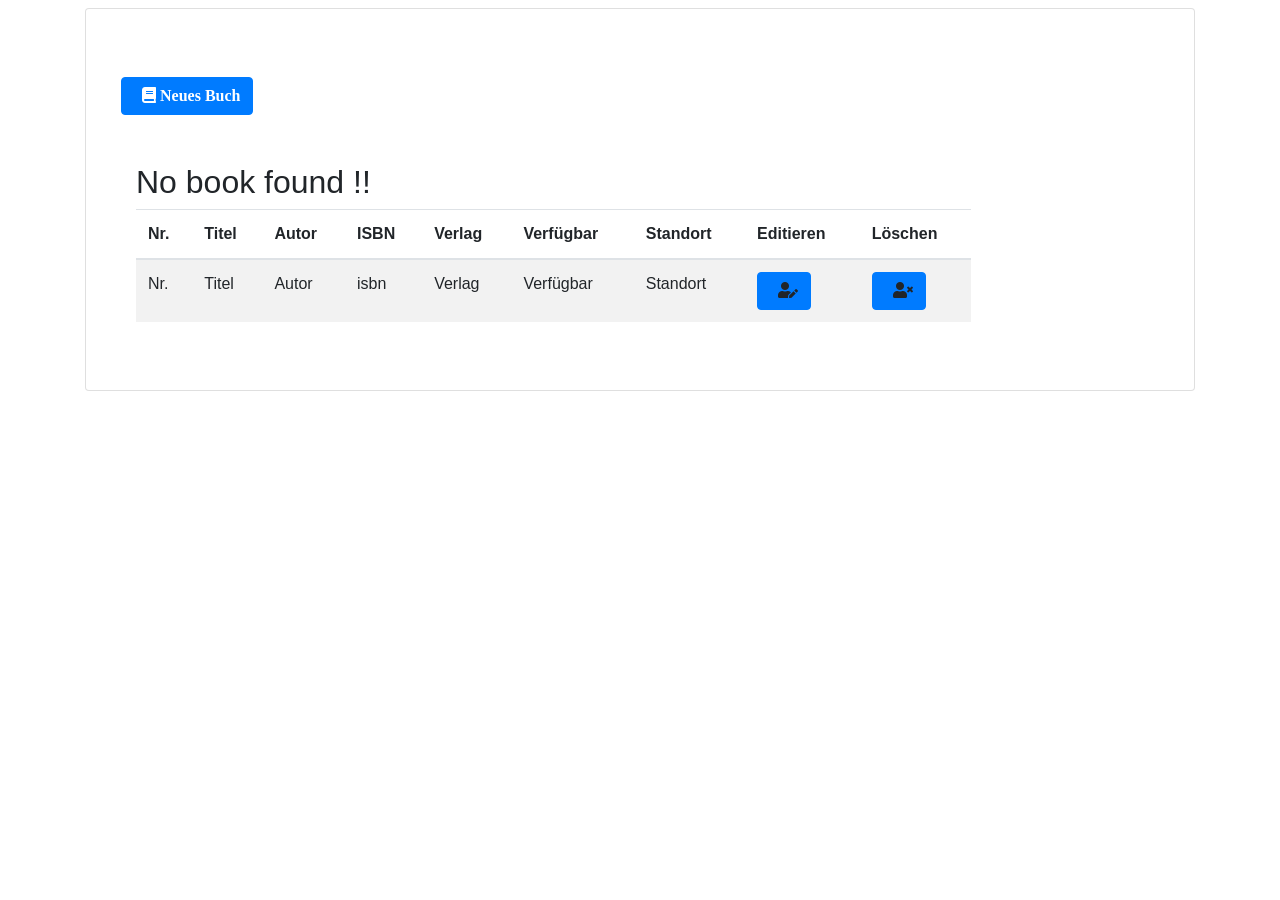
<file: src/main/resources/templates/index.html>
<!DOCTYPE html>
<html lang="de" xmlns:th="http://www.thymeleaf.org">
<head>
    <meta charset="utf-8">
    <meta http-equiv="x-ua-compatible" content="ie=edge">
    <title>Bücherliste</title>
    <meta name="viewport" content="width=device-width, initial-scale=1">
    <link rel="stylesheet" href="https://stackpath.bootstrapcdn.com/bootstrap/4.1.3/css/bootstrap.min.css">
    <link rel="stylesheet" href="https://use.fontawesome.com/releases/v5.4.1/css/all.css">
</head>

<body>
<div class="container my-2">
    <div class="card">
        <div class="card-body">
            <div th:switch="${books}" class="container my-5">
                <p class="my-5">
                    <a href="/edit" class="btn btn-primary">
                        <i class="fas fa-book ml-2"> Neues Buch </i></a>
                </p>
                <div class="col-md-10">
                    <h2 th:case="null">No book found !!</h2>
                    <div th:case="*">
                        <table class="table table-striped table-responsive-md">
                            <thead>
                            <tr>
                                <th>Nr.</th>
                                <th>Titel</th>
                                <th>Autor</th>
                                <th>ISBN</th>
                                <th>Verlag</th>
                                <th>Verfügbar</th>
                                <th>Standort</th>
                                <th>Editieren</th>
                                <th>Löschen</th>
                            </tr>
                            </thead>
                            <tbody>
                            <tr th:each="book : ${books}">
                                <td th:text="${book.id}">Nr.</td>
                                <td th:text="${book.title}">Titel</td>
                                <td th:text="${book.author}">Autor</td>
                                <td th:text="${book.isbn}">isbn</td>
                                <td th:text="${book.publisher}">Verlag</td>
                                <td th:text="${book.available}">Verfügbar</td>
                                <td th:text="${book.location}">Standort</td>
                                <td>
                                    <a th:href="@{/edit/{id}(id=${book.id})}" class="btn btn-primary">
                                        <i class="fas fa-user-edit ml-2"></i>
                                    </a>
                                </td>
                                <td>
                                    <a th:href="@{/delete/{id}(id=${book.id})}" class="btn btn-primary">
                                        <i class="fas fa-user-times ml-2"></i>
                                    </a>
                                </td>
                            </tr>
                            </tbody>
                        </table>
                    </div>
                </div>
            </div>
        </div>
    </div>
</div>
</body>

</html>
</file>
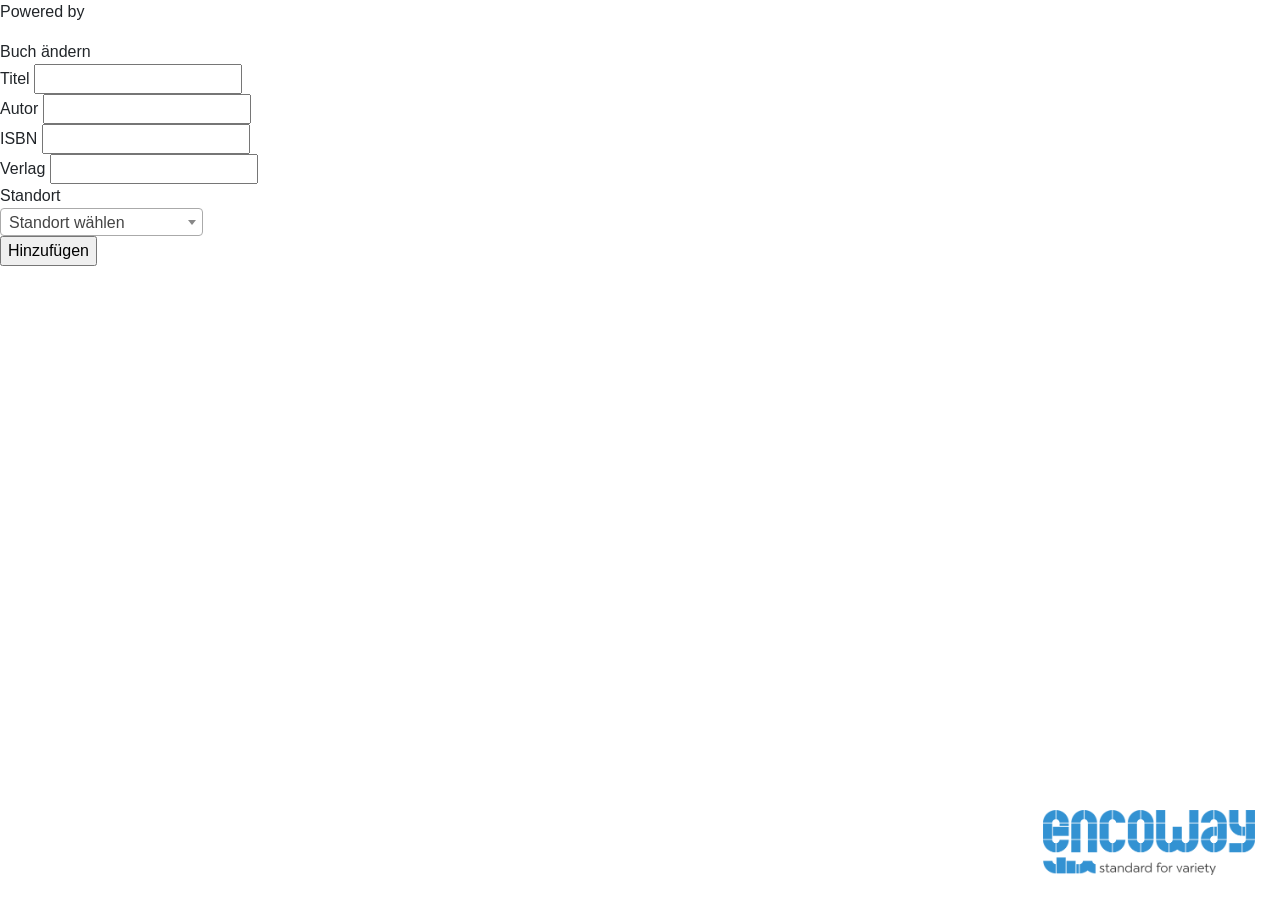
<file: src/main/resources/static/modifyBook.html>
<!DOCTYPE html>
<html lang="de">
<head>
    <p id="poweredBy">Powered by</p>
    <img src="logo.png" id="encoway">
    <title>Buch ändern</title>
    <meta charset="UTF-8">
    <meta name="viewport" content="width=device-width, initial-scale=1">
    <link rel="icon" type="image/png" href="icons/favicon.ico"/>
    <link rel="stylesheet" type="text/css" href="specialz/bootstrap/css/bootstrap.min.css">
    <link rel="stylesheet" type="text/css" href="fonts/font-awesome-4.7.0/css/font-awesome.min.css">
    <link rel="stylesheet" type="text/css" href="specialz/animate/animate.css">
    <link rel="stylesheet" type="text/css" href="specialz/css-hamburgers/hamburgers.min.css">
    <link rel="stylesheet" type="text/css" href="specialz/animsition/css/animsition.min.css">
    <link rel="stylesheet" type="text/css" href="specialz/select2/select2.min.css">
    <link rel="stylesheet" type="text/css" href="specialz/daterangepicker/daterangepicker.css">
    <link rel="stylesheet" type="text/css" href="css/main.css">

</head>
<body>

<form method="POST" enctype="multipart/form-data" action="/books">
    <div class="container-contact100">
        <div class="wrap-contact100">
            <form class="contact100-form validate-form">
                <span class="contact100-form-title">Buch ändern</span>
                <div class="wrap-input100 validate-input">
                    <span class="label-input100">Titel</span>
                    <input class="input100" type="text" name="title">
                    <span class="focus-input100"></span>
                </div>

                <div class="wrap-input100 validate-input">
                    <span class="label-input100">Autor</span>
                    <input class="input100" type="text" name="author">
                    <span class="focus-input100"></span>
                </div>

                <div class="wrap-input100 input100-select">
                    <span class="label-input100">ISBN</span>
                    <input class="input100" type="text" name="isbn">
                    <span class="focus-input100"></span>
                    <span class="focus-input100"></span>
                </div>

                <div class="wrap-input100 input100-select">
                    <span class="label-input100">Verlag</span>
                    <input class="input100" type="text" name="publisher">
                    <span class="focus-input100"></span>
                    <span class="focus-input100"></span>
                </div>

                <div class="wrap-input100 input100-select">
                    <span class="label-input100">Standort</span>
                    <div>
                        <select class="selection-2" name="location">
                            <option>Standort wählen</option>
                            <option>Buschhöhe</option>
                            <option>Linzer Staße</option>
                            <option>Mary Sommerville Straße</option>
                        </select>
                    </div>
                    <span class="focus-input100"></span>
                </div>

                <div class="container-contact100-form-btn">
                    <div class="wrap-contact100-form-btn">
                        <div class="contact100-form-bgbtn"></div>
                        <button class="contact100-form-btn" name="add" type="submit">
                            <span>Hinzufügen</span>
                        </button>
                    </div>
                </div>
            </form>
        </div>
    </div>
    <div id="dropDownSelect1"></div>

    <script src="specialz/jquery/jquery-3.2.1.min.js"></script>
    <script src="specialz/animsition/js/animsition.min.js"></script>
    <script src="specialz/bootstrap/js/popper.js"></script>
    <script src="specialz/bootstrap/js/bootstrap.min.js"></script>
    <script src="specialz/select2/select2.min.js"></script>
    <script>
        $(".selection-2").select2({
            dropdownParent: $('#dropDownSelect1')
        });
    </script>
    <script src="specialz/daterangepicker/moment.min.js"></script>
    <script src="specialz/daterangepicker/daterangepicker.js"></script>
    <script src="specialz/countdowntime/countdowntime.js"></script>
</form>

</body>
</html>
</file>
<file: src/main/resources/static/specialz/daterangepicker/daterangepicker.css>
.daterangepicker {
  position: absolute;
  color: inherit;
  background-color: #fff;
  border-radius: 4px;
  width: 278px;
  padding: 4px;
  margin-top: 1px;
  top: 100px;
  left: 20px;
  /* Calendars */ }
  .daterangepicker:before, .daterangepicker:after {
    position: absolute;
    display: inline-block;
    border-bottom-color: rgba(0, 0, 0, 0.2);
    content: ''; }
  .daterangepicker:before {
    top: -7px;
    border-right: 7px solid transparent;
    border-left: 7px solid transparent;
    border-bottom: 7px solid #ccc; }
  .daterangepicker:after {
    top: -6px;
    border-right: 6px solid transparent;
    border-bottom: 6px solid #fff;
    border-left: 6px solid transparent; }
  .daterangepicker.opensleft:before {
    right: 9px; }
  .daterangepicker.opensleft:after {
    right: 10px; }
  .daterangepicker.openscenter:before {
    left: 0;
    right: 0;
    width: 0;
    margin-left: auto;
    margin-right: auto; }
  .daterangepicker.openscenter:after {
    left: 0;
    right: 0;
    width: 0;
    margin-left: auto;
    margin-right: auto; }
  .daterangepicker.opensright:before {
    left: 9px; }
  .daterangepicker.opensright:after {
    left: 10px; }
  .daterangepicker.dropup {
    margin-top: -5px; }
    .daterangepicker.dropup:before {
      top: initial;
      bottom: -7px;
      border-bottom: initial;
      border-top: 7px solid #ccc; }
    .daterangepicker.dropup:after {
      top: initial;
      bottom: -6px;
      border-bottom: initial;
      border-top: 6px solid #fff; }
  .daterangepicker.dropdown-menu {
    max-width: none;
    z-index: 3001; }
  .daterangepicker.single .ranges, .daterangepicker.single .calendar {
    float: none; }
  .daterangepicker.show-calendar .calendar {
    display: block; }
  .daterangepicker .calendar {
    display: none;
    max-width: 270px;
    margin: 4px; }
    .daterangepicker .calendar.single .calendar-table {
      border: none; }
    .daterangepicker .calendar th, .daterangepicker .calendar td {
      white-space: nowrap;
      text-align: center;
      min-width: 32px; }
  .daterangepicker .calendar-table {
    border: 1px solid #fff;
    padding: 4px;
    border-radius: 4px;
    background-color: #fff; }
  .daterangepicker table {
    width: 100%;
    margin: 0; }
  .daterangepicker td, .daterangepicker th {
    text-align: center;
    width: 20px;
    height: 20px;
    border-radius: 4px;
    border: 1px solid transparent;
    white-space: nowrap;
    cursor: pointer; }
    .daterangepicker td.available:hover, .daterangepicker th.available:hover {
      background-color: #eee;
      border-color: transparent;
      color: inherit; }
    .daterangepicker td.week, .daterangepicker th.week {
      font-size: 80%;
      color: #ccc; }
  .daterangepicker td.off, .daterangepicker td.off.in-range, .daterangepicker td.off.start-date, .daterangepicker td.off.end-date {
    background-color: #fff;
    border-color: transparent;
    color: #999; }
  .daterangepicker td.in-range {
    background-color: #ebf4f8;
    border-color: transparent;
    color: #000;
    border-radius: 0; }
  .daterangepicker td.start-date {
    border-radius: 4px 0 0 4px; }
  .daterangepicker td.end-date {
    border-radius: 0 4px 4px 0; }
  .daterangepicker td.start-date.end-date {
    border-radius: 4px; }
  .daterangepicker td.active, .daterangepicker td.active:hover {
    background-color: #357ebd;
    border-color: transparent;
    color: #fff; }
  .daterangepicker th.month {
    width: auto; }
  .daterangepicker td.disabled, .daterangepicker option.disabled {
    color: #999;
    cursor: not-allowed;
    text-decoration: line-through; }
  .daterangepicker select.monthselect, .daterangepicker select.yearselect {
    font-size: 12px;
    padding: 1px;
    height: auto;
    margin: 0;
    cursor: default; }
  .daterangepicker select.monthselect {
    margin-right: 2%;
    width: 56%; }
  .daterangepicker select.yearselect {
    width: 40%; }
  .daterangepicker select.hourselect, .daterangepicker select.minuteselect, .daterangepicker select.secondselect, .daterangepicker select.ampmselect {
    width: 50px;
    margin-bottom: 0; }
  .daterangepicker .input-mini {
    border: 1px solid #ccc;
    border-radius: 4px;
    color: #555;
    height: 30px;
    line-height: 30px;
    display: block;
    vertical-align: middle;
    margin: 0 0 5px 0;
    padding: 0 6px 0 28px;
    width: 100%; }
    .daterangepicker .input-mini.active {
      border: 1px solid #08c;
      border-radius: 4px; }
  .daterangepicker .daterangepicker_input {
    position: relative; }
    .daterangepicker .daterangepicker_input i {
      position: absolute;
      left: 8px;
      top: 8px; }
  .daterangepicker.rtl .input-mini {
    padding-right: 28px;
    padding-left: 6px; }
  .daterangepicker.rtl .daterangepicker_input i {
    left: auto;
    right: 8px; }
  .daterangepicker .calendar-time {
    text-align: center;
    margin: 5px auto;
    line-height: 30px;
    position: relative;
    padding-left: 28px; }
    .daterangepicker .calendar-time select.disabled {
      color: #ccc;
      cursor: not-allowed; }

.ranges {
  font-size: 11px;
  float: none;
  margin: 4px;
  text-align: left; }
  .ranges ul {
    list-style: none;
    margin: 0 auto;
    padding: 0;
    width: 100%; }
  .ranges li {
    font-size: 13px;
    background-color: #f5f5f5;
    border: 1px solid #f5f5f5;
    border-radius: 4px;
    color: #08c;
    padding: 3px 12px;
    margin-bottom: 8px;
    cursor: pointer; }
    .ranges li:hover {
      background-color: #08c;
      border: 1px solid #08c;
      color: #fff; }
    .ranges li.active {
      background-color: #08c;
      border: 1px solid #08c;
      color: #fff; }

/*  Larger Screen Styling */
@media (min-width: 564px) {
  .daterangepicker {
    width: auto; }
    .daterangepicker .ranges ul {
      width: 160px; }
    .daterangepicker.single .ranges ul {
      width: 100%; }
    .daterangepicker.single .calendar.left {
      clear: none; }
    .daterangepicker.single.ltr .ranges, .daterangepicker.single.ltr .calendar {
      float: left; }
    .daterangepicker.single.rtl .ranges, .daterangepicker.single.rtl .calendar {
      float: right; }
    .daterangepicker.ltr {
      direction: ltr;
      text-align: left; }
      .daterangepicker.ltr .calendar.left {
        clear: left;
        margin-right: 0; }
        .daterangepicker.ltr .calendar.left .calendar-table {
          border-right: none;
          border-top-right-radius: 0;
          border-bottom-right-radius: 0; }
      .daterangepicker.ltr .calendar.right {
        margin-left: 0; }
        .daterangepicker.ltr .calendar.right .calendar-table {
          border-left: none;
          border-top-left-radius: 0;
          border-bottom-left-radius: 0; }
      .daterangepicker.ltr .left .daterangepicker_input {
        padding-right: 12px; }
      .daterangepicker.ltr .calendar.left .calendar-table {
        padding-right: 12px; }
      .daterangepicker.ltr .ranges, .daterangepicker.ltr .calendar {
        float: left; }
    .daterangepicker.rtl {
      direction: rtl;
      text-align: right; }
      .daterangepicker.rtl .calendar.left {
        clear: right;
        margin-left: 0; }
        .daterangepicker.rtl .calendar.left .calendar-table {
          border-left: none;
          border-top-left-radius: 0;
          border-bottom-left-radius: 0; }
      .daterangepicker.rtl .calendar.right {
        margin-right: 0; }
        .daterangepicker.rtl .calendar.right .calendar-table {
          border-right: none;
          border-top-right-radius: 0;
          border-bottom-right-radius: 0; }
      .daterangepicker.rtl .left .daterangepicker_input {
        padding-left: 12px; }
      .daterangepicker.rtl .calendar.left .calendar-table {
        padding-left: 12px; }
      .daterangepicker.rtl .ranges, .daterangepicker.rtl .calendar {
        text-align: right;
        float: right; } }
@media (min-width: 730px) {
  .daterangepicker .ranges {
    width: auto; }
  .daterangepicker.ltr .ranges {
    float: left; }
  .daterangepicker.rtl .ranges {
    float: right; }
  .daterangepicker .calendar.left {
    clear: none !important; } }
</file>
<file: src/main/resources/static/css/main.css>
/*//////////////////////////////////////////////////////////////////
[ FONT ]*/

@font-face {
    font-family: Poppins-Regular;
    src: url('../fonts/poppins/Poppins-Regular.ttf');
}

@font-face {
    font-family: Poppins-Medium;
    src: url('../fonts/poppins/Poppins-Medium.ttf');
}

@font-face {
    font-family: Poppins-Bold;
    src: url('../fonts/poppins/Poppins-Bold.ttf');
}

@font-face {
    font-family: Poppins-SemiBold;
    src: url('../fonts/poppins/Poppins-SemiBold.ttf');
}


#encoway {
    opacity: 0.8;
    bottom: 25px;
    right: 25px;
    lenght: 188px;
    height: 65px;
    position: absolute;
}

.container {
    max-width: 1000px;
}
</file>
<file: src/main/resources/static/specialz/css-hamburgers/hamburgers.min.css>
/*!
 * Hamburgers
 * @description Tasty CSS-animated hamburgers
 * @author Jonathan Suh @jonsuh
 * @site https://jonsuh.com/hamburgers
 * @link https://github.com/jonsuh/hamburgers
 */.hamburger{font:inherit;display:inline-block;overflow:visible;margin:0;padding:15px;cursor:pointer;transition-timing-function:linear;transition-duration:.15s;transition-property:opacity,filter;text-transform:none;color:inherit;border:0;background-color:transparent}.hamburger:hover{opacity:.7}.hamburger-box{position:relative;display:inline-block;width:40px;height:24px}.hamburger-inner{top:50%;display:block;margin-top:-2px}.hamburger-inner,.hamburger-inner:after,.hamburger-inner:before{position:absolute;width:40px;height:4px;transition-timing-function:ease;transition-duration:.15s;transition-property:transform;border-radius:4px;background-color:#000}.hamburger-inner:after,.hamburger-inner:before{display:block;content:''}.hamburger-inner:before{top:-10px}.hamburger-inner:after{bottom:-10px}.hamburger--3dx .hamburger-box{perspective:80px}.hamburger--3dx .hamburger-inner{transition:transform .2s cubic-bezier(.645,.045,.355,1),background-color 0s cubic-bezier(.645,.045,.355,1) .1s}.hamburger--3dx .hamburger-inner:after,.hamburger--3dx .hamburger-inner:before{transition:transform 0s cubic-bezier(.645,.045,.355,1) .1s}.hamburger--3dx.is-active .hamburger-inner{transform:rotateY(180deg);background-color:transparent}.hamburger--3dx.is-active .hamburger-inner:before{transform:translate3d(0,10px,0) rotate(45deg)}.hamburger--3dx.is-active .hamburger-inner:after{transform:translate3d(0,-10px,0) rotate(-45deg)}.hamburger--3dx-r .hamburger-box{perspective:80px}.hamburger--3dx-r .hamburger-inner{transition:transform .2s cubic-bezier(.645,.045,.355,1),background-color 0s cubic-bezier(.645,.045,.355,1) .1s}.hamburger--3dx-r .hamburger-inner:after,.hamburger--3dx-r .hamburger-inner:before{transition:transform 0s cubic-bezier(.645,.045,.355,1) .1s}.hamburger--3dx-r.is-active .hamburger-inner{transform:rotateY(-180deg);background-color:transparent}.hamburger--3dx-r.is-active .hamburger-inner:before{transform:translate3d(0,10px,0) rotate(45deg)}.hamburger--3dx-r.is-active .hamburger-inner:after{transform:translate3d(0,-10px,0) rotate(-45deg)}.hamburger--3dy .hamburger-box{perspective:80px}.hamburger--3dy .hamburger-inner{transition:transform .2s cubic-bezier(.645,.045,.355,1),background-color 0s cubic-bezier(.645,.045,.355,1) .1s}.hamburger--3dy .hamburger-inner:after,.hamburger--3dy .hamburger-inner:before{transition:transform 0s cubic-bezier(.645,.045,.355,1) .1s}.hamburger--3dy.is-active .hamburger-inner{transform:rotateX(-180deg);background-color:transparent}.hamburger--3dy.is-active .hamburger-inner:before{transform:translate3d(0,10px,0) rotate(45deg)}.hamburger--3dy.is-active .hamburger-inner:after{transform:translate3d(0,-10px,0) rotate(-45deg)}.hamburger--3dy-r .hamburger-box{perspective:80px}.hamburger--3dy-r .hamburger-inner{transition:transform .2s cubic-bezier(.645,.045,.355,1),background-color 0s cubic-bezier(.645,.045,.355,1) .1s}.hamburger--3dy-r .hamburger-inner:after,.hamburger--3dy-r .hamburger-inner:before{transition:transform 0s cubic-bezier(.645,.045,.355,1) .1s}.hamburger--3dy-r.is-active .hamburger-inner{transform:rotateX(180deg);background-color:transparent}.hamburger--3dy-r.is-active .hamburger-inner:before{transform:translate3d(0,10px,0) rotate(45deg)}.hamburger--3dy-r.is-active .hamburger-inner:after{transform:translate3d(0,-10px,0) rotate(-45deg)}.hamburger--arrow.is-active .hamburger-inner:before{transform:translate3d(-8px,0,0) rotate(-45deg) scaleX(.7)}.hamburger--arrow.is-active .hamburger-inner:after{transform:translate3d(-8px,0,0) rotate(45deg) scaleX(.7)}.hamburger--arrow-r.is-active .hamburger-inner:before{transform:translate3d(8px,0,0) rotate(45deg) scaleX(.7)}.hamburger--arrow-r.is-active .hamburger-inner:after{transform:translate3d(8px,0,0) rotate(-45deg) scaleX(.7)}.hamburger--arrowalt .hamburger-inner:before{transition:top .1s ease .15s,transform .15s cubic-bezier(.165,.84,.44,1)}.hamburger--arrowalt .hamburger-inner:after{transition:bottom .1s ease .15s,transform .15s cubic-bezier(.165,.84,.44,1)}.hamburger--arrowalt.is-active .hamburger-inner:before{top:0;transition:top .1s ease,transform .15s cubic-bezier(.895,.03,.685,.22) .1s;transform:translate3d(-8px,-10px,0) rotate(-45deg) scaleX(.7)}.hamburger--arrowalt.is-active .hamburger-inner:after{bottom:0;transition:bottom .1s ease,transform .15s cubic-bezier(.895,.03,.685,.22) .1s;transform:translate3d(-8px,10px,0) rotate(45deg) scaleX(.7)}.hamburger--arrowalt-r .hamburger-inner:before{transition:top .1s ease .15s,transform .15s cubic-bezier(.165,.84,.44,1)}.hamburger--arrowalt-r .hamburger-inner:after{transition:bottom .1s ease .15s,transform .15s cubic-bezier(.165,.84,.44,1)}.hamburger--arrowalt-r.is-active .hamburger-inner:before{top:0;transition:top .1s ease,transform .15s cubic-bezier(.895,.03,.685,.22) .1s;transform:translate3d(8px,-10px,0) rotate(45deg) scaleX(.7)}.hamburger--arrowalt-r.is-active .hamburger-inner:after{bottom:0;transition:bottom .1s ease,transform .15s cubic-bezier(.895,.03,.685,.22) .1s;transform:translate3d(8px,10px,0) rotate(-45deg) scaleX(.7)}.hamburger--boring .hamburger-inner,.hamburger--boring .hamburger-inner:after,.hamburger--boring .hamburger-inner:before{transition-property:none}.hamburger--boring.is-active .hamburger-inner{transform:rotate(45deg)}.hamburger--boring.is-active .hamburger-inner:before{top:0;opacity:0}.hamburger--boring.is-active .hamburger-inner:after{bottom:0;transform:rotate(-90deg)}.hamburger--collapse .hamburger-inner{top:auto;bottom:0;transition-delay:.15s;transition-timing-function:cubic-bezier(.55,.055,.675,.19);transition-duration:.15s}.hamburger--collapse .hamburger-inner:after{top:-20px;transition:top .3s cubic-bezier(.33333,.66667,.66667,1) .3s,opacity .1s linear}.hamburger--collapse .hamburger-inner:before{transition:top .12s cubic-bezier(.33333,.66667,.66667,1) .3s,transform .15s cubic-bezier(.55,.055,.675,.19)}.hamburger--collapse.is-active .hamburger-inner{transition-delay:.32s;transition-timing-function:cubic-bezier(.215,.61,.355,1);transform:translate3d(0,-10px,0) rotate(-45deg)}.hamburger--collapse.is-active .hamburger-inner:after{top:0;transition:top .3s cubic-bezier(.33333,0,.66667,.33333),opacity .1s linear .27s;opacity:0}.hamburger--collapse.is-active .hamburger-inner:before{top:0;transition:top .12s cubic-bezier(.33333,0,.66667,.33333) .18s,transform .15s cubic-bezier(.215,.61,.355,1) .42s;transform:rotate(-90deg)}.hamburger--collapse-r .hamburger-inner{top:auto;bottom:0;transition-delay:.15s;transition-timing-function:cubic-bezier(.55,.055,.675,.19);transition-duration:.15s}.hamburger--collapse-r .hamburger-inner:after{top:-20px;transition:top .3s cubic-bezier(.33333,.66667,.66667,1) .3s,opacity .1s linear}.hamburger--collapse-r .hamburger-inner:before{transition:top .12s cubic-bezier(.33333,.66667,.66667,1) .3s,transform .15s cubic-bezier(.55,.055,.675,.19)}.hamburger--collapse-r.is-active .hamburger-inner{transition-delay:.32s;transition-timing-function:cubic-bezier(.215,.61,.355,1);transform:translate3d(0,-10px,0) rotate(45deg)}.hamburger--collapse-r.is-active .hamburger-inner:after{top:0;transition:top .3s cubic-bezier(.33333,0,.66667,.33333),opacity .1s linear .27s;opacity:0}.hamburger--collapse-r.is-active .hamburger-inner:before{top:0;transition:top .12s cubic-bezier(.33333,0,.66667,.33333) .18s,transform .15s cubic-bezier(.215,.61,.355,1) .42s;transform:rotate(90deg)}.hamburger--elastic .hamburger-inner{top:2px;transition-timing-function:cubic-bezier(.68,-.55,.265,1.55);transition-duration:.4s}.hamburger--elastic .hamburger-inner:before{top:10px;transition:opacity .15s ease .4s}.hamburger--elastic .hamburger-inner:after{top:20px;transition:transform .4s cubic-bezier(.68,-.55,.265,1.55)}.hamburger--elastic.is-active .hamburger-inner{transition-delay:.1s;transform:translate3d(0,10px,0) rotate(135deg)}.hamburger--elastic.is-active .hamburger-inner:before{transition-delay:0s;opacity:0}.hamburger--elastic.is-active .hamburger-inner:after{transition-delay:.1s;transform:translate3d(0,-20px,0) rotate(-270deg)}.hamburger--elastic-r .hamburger-inner{top:2px;transition-timing-function:cubic-bezier(.68,-.55,.265,1.55);transition-duration:.4s}.hamburger--elastic-r .hamburger-inner:before{top:10px;transition:opacity .15s ease .4s}.hamburger--elastic-r .hamburger-inner:after{top:20px;transition:transform .4s cubic-bezier(.68,-.55,.265,1.55)}.hamburger--elastic-r.is-active .hamburger-inner{transition-delay:.1s;transform:translate3d(0,10px,0) rotate(-135deg)}.hamburger--elastic-r.is-active .hamburger-inner:before{transition-delay:0s;opacity:0}.hamburger--elastic-r.is-active .hamburger-inner:after{transition-delay:.1s;transform:translate3d(0,-20px,0) rotate(270deg)}.hamburger--emphatic{overflow:hidden}.hamburger--emphatic .hamburger-inner{transition:background-color .2s ease-in .25s}.hamburger--emphatic .hamburger-inner:before{left:0;transition:transform .2s cubic-bezier(.6,.04,.98,.335),top .05s linear .2s,left .2s ease-in .25s}.hamburger--emphatic .hamburger-inner:after{top:10px;right:0;transition:transform .2s cubic-bezier(.6,.04,.98,.335),top .05s linear .2s,right .2s ease-in .25s}.hamburger--emphatic.is-active .hamburger-inner{transition-delay:0s;transition-timing-function:ease-out;background-color:transparent}.hamburger--emphatic.is-active .hamburger-inner:before{top:-80px;left:-80px;transition:left .2s ease-out,top .05s linear .2s,transform .2s cubic-bezier(.075,.82,.165,1) .25s;transform:translate3d(80px,80px,0) rotate(45deg)}.hamburger--emphatic.is-active .hamburger-inner:after{top:-80px;right:-80px;transition:right .2s ease-out,top .05s linear .2s,transform .2s cubic-bezier(.075,.82,.165,1) .25s;transform:translate3d(-80px,80px,0) rotate(-45deg)}.hamburger--emphatic-r{overflow:hidden}.hamburger--emphatic-r .hamburger-inner{transition:background-color .2s ease-in .25s}.hamburger--emphatic-r .hamburger-inner:before{left:0;transition:transform .2s cubic-bezier(.6,.04,.98,.335),top .05s linear .2s,left .2s ease-in .25s}.hamburger--emphatic-r .hamburger-inner:after{top:10px;right:0;transition:transform .2s cubic-bezier(.6,.04,.98,.335),top .05s linear .2s,right .2s ease-in .25s}.hamburger--emphatic-r.is-active .hamburger-inner{transition-delay:0s;transition-timing-function:ease-out;background-color:transparent}.hamburger--emphatic-r.is-active .hamburger-inner:before{top:80px;left:-80px;transition:left .2s ease-out,top .05s linear .2s,transform .2s cubic-bezier(.075,.82,.165,1) .25s;transform:translate3d(80px,-80px,0) rotate(-45deg)}.hamburger--emphatic-r.is-active .hamburger-inner:after{top:80px;right:-80px;transition:right .2s ease-out,top .05s linear .2s,transform .2s cubic-bezier(.075,.82,.165,1) .25s;transform:translate3d(-80px,-80px,0) rotate(45deg)}.hamburger--slider .hamburger-inner{top:2px}.hamburger--slider .hamburger-inner:before{top:10px;transition-timing-function:ease;transition-duration:.2s;transition-property:transform,opacity}.hamburger--slider .hamburger-inner:after{top:20px}.hamburger--slider.is-active .hamburger-inner{transform:translate3d(0,10px,0) rotate(45deg)}.hamburger--slider.is-active .hamburger-inner:before{transform:rotate(-45deg) translate3d(-5.71429px,-6px,0);opacity:0}.hamburger--slider.is-active .hamburger-inner:after{transform:translate3d(0,-20px,0) rotate(-90deg)}.hamburger--slider-r .hamburger-inner{top:2px}.hamburger--slider-r .hamburger-inner:before{top:10px;transition-timing-function:ease;transition-duration:.2s;transition-property:transform,opacity}.hamburger--slider-r .hamburger-inner:after{top:20px}.hamburger--slider-r.is-active .hamburger-inner{transform:translate3d(0,10px,0) rotate(-45deg)}.hamburger--slider-r.is-active .hamburger-inner:before{transform:rotate(45deg) translate3d(5.71429px,-6px,0);opacity:0}.hamburger--slider-r.is-active .hamburger-inner:after{transform:translate3d(0,-20px,0) rotate(90deg)}.hamburger--spring .hamburger-inner{top:2px;transition:background-color 0s linear .15s}.hamburger--spring .hamburger-inner:before{top:10px;transition:top .12s cubic-bezier(.33333,.66667,.66667,1) .3s,transform .15s cubic-bezier(.55,.055,.675,.19)}.hamburger--spring .hamburger-inner:after{top:20px;transition:top .3s cubic-bezier(.33333,.66667,.66667,1) .3s,transform .15s cubic-bezier(.55,.055,.675,.19)}.hamburger--spring.is-active .hamburger-inner{transition-delay:.32s;background-color:transparent}.hamburger--spring.is-active .hamburger-inner:before{top:0;transition:top .12s cubic-bezier(.33333,0,.66667,.33333) .18s,transform .15s cubic-bezier(.215,.61,.355,1) .32s;transform:translate3d(0,10px,0) rotate(45deg)}.hamburger--spring.is-active .hamburger-inner:after{top:0;transition:top .3s cubic-bezier(.33333,0,.66667,.33333),transform .15s cubic-bezier(.215,.61,.355,1) .32s;transform:translate3d(0,10px,0) rotate(-45deg)}.hamburger--spring-r .hamburger-inner{top:auto;bottom:0;transition-delay:0s;transition-timing-function:cubic-bezier(.55,.055,.675,.19);transition-duration:.15s}.hamburger--spring-r .hamburger-inner:after{top:-20px;transition:top .3s cubic-bezier(.33333,.66667,.66667,1) .3s,opacity 0s linear}.hamburger--spring-r .hamburger-inner:before{transition:top .12s cubic-bezier(.33333,.66667,.66667,1) .3s,transform .15s cubic-bezier(.55,.055,.675,.19)}.hamburger--spring-r.is-active .hamburger-inner{transition-delay:.32s;transition-timing-function:cubic-bezier(.215,.61,.355,1);transform:translate3d(0,-10px,0) rotate(-45deg)}.hamburger--spring-r.is-active .hamburger-inner:after{top:0;transition:top .3s cubic-bezier(.33333,0,.66667,.33333),opacity 0s linear .32s;opacity:0}.hamburger--spring-r.is-active .hamburger-inner:before{top:0;transition:top .12s cubic-bezier(.33333,0,.66667,.33333) .18s,transform .15s cubic-bezier(.215,.61,.355,1) .32s;transform:rotate(90deg)}.hamburger--stand .hamburger-inner{transition:transform .1s cubic-bezier(.55,.055,.675,.19) .22s,background-color 0s linear .1s}.hamburger--stand .hamburger-inner:before{transition:top .1s ease-in .1s,transform .1s cubic-bezier(.55,.055,.675,.19) 0s}.hamburger--stand .hamburger-inner:after{transition:bottom .1s ease-in .1s,transform .1s cubic-bezier(.55,.055,.675,.19) 0s}.hamburger--stand.is-active .hamburger-inner{transition:transform .1s cubic-bezier(.215,.61,.355,1) 0s,background-color 0s linear .22s;transform:rotate(90deg);background-color:transparent}.hamburger--stand.is-active .hamburger-inner:before{top:0;transition:top .1s ease-out .12s,transform .1s cubic-bezier(.215,.61,.355,1) .22s;transform:rotate(-45deg)}.hamburger--stand.is-active .hamburger-inner:after{bottom:0;transition:bottom .1s ease-out .12s,transform .1s cubic-bezier(.215,.61,.355,1) .22s;transform:rotate(45deg)}.hamburger--stand-r .hamburger-inner{transition:transform .1s cubic-bezier(.55,.055,.675,.19) .22s,background-color 0s linear .1s}.hamburger--stand-r .hamburger-inner:before{transition:top .1s ease-in .1s,transform .1s cubic-bezier(.55,.055,.675,.19) 0s}.hamburger--stand-r .hamburger-inner:after{transition:bottom .1s ease-in .1s,transform .1s cubic-bezier(.55,.055,.675,.19) 0s}.hamburger--stand-r.is-active .hamburger-inner{transition:transform .1s cubic-bezier(.215,.61,.355,1) 0s,background-color 0s linear .22s;transform:rotate(-90deg);background-color:transparent}.hamburger--stand-r.is-active .hamburger-inner:before{top:0;transition:top .1s ease-out .12s,transform .1s cubic-bezier(.215,.61,.355,1) .22s;transform:rotate(-45deg)}.hamburger--stand-r.is-active .hamburger-inner:after{bottom:0;transition:bottom .1s ease-out .12s,transform .1s cubic-bezier(.215,.61,.355,1) .22s;transform:rotate(45deg)}.hamburger--spin .hamburger-inner{transition-timing-function:cubic-bezier(.55,.055,.675,.19);transition-duration:.3s}.hamburger--spin .hamburger-inner:before{transition:top .1s ease-in .34s,opacity .1s ease-in}.hamburger--spin .hamburger-inner:after{transition:bottom .1s ease-in .34s,transform .3s cubic-bezier(.55,.055,.675,.19)}.hamburger--spin.is-active .hamburger-inner{transition-delay:.14s;transition-timing-function:cubic-bezier(.215,.61,.355,1);transform:rotate(225deg)}.hamburger--spin.is-active .hamburger-inner:before{top:0;transition:top .1s ease-out,opacity .1s ease-out .14s;opacity:0}.hamburger--spin.is-active .hamburger-inner:after{bottom:0;transition:bottom .1s ease-out,transform .3s cubic-bezier(.215,.61,.355,1) .14s;transform:rotate(-90deg)}.hamburger--spin-r .hamburger-inner{transition-timing-function:cubic-bezier(.55,.055,.675,.19);transition-duration:.3s}.hamburger--spin-r .hamburger-inner:before{transition:top .1s ease-in .34s,opacity .1s ease-in}.hamburger--spin-r .hamburger-inner:after{transition:bottom .1s ease-in .34s,transform .3s cubic-bezier(.55,.055,.675,.19)}.hamburger--spin-r.is-active .hamburger-inner{transition-delay:.14s;transition-timing-function:cubic-bezier(.215,.61,.355,1);transform:rotate(-225deg)}.hamburger--spin-r.is-active .hamburger-inner:before{top:0;transition:top .1s ease-out,opacity .1s ease-out .14s;opacity:0}.hamburger--spin-r.is-active .hamburger-inner:after{bottom:0;transition:bottom .1s ease-out,transform .3s cubic-bezier(.215,.61,.355,1) .14s;transform:rotate(90deg)}.hamburger--squeeze .hamburger-inner{transition-timing-function:cubic-bezier(.55,.055,.675,.19);transition-duration:.1s}.hamburger--squeeze .hamburger-inner:before{transition:top .1s ease .14s,opacity .1s ease}.hamburger--squeeze .hamburger-inner:after{transition:bottom .1s ease .14s,transform .1s cubic-bezier(.55,.055,.675,.19)}.hamburger--squeeze.is-active .hamburger-inner{transition-delay:.14s;transition-timing-function:cubic-bezier(.215,.61,.355,1);transform:rotate(45deg)}.hamburger--squeeze.is-active .hamburger-inner:before{top:0;transition:top .1s ease,opacity .1s ease .14s;opacity:0}.hamburger--squeeze.is-active .hamburger-inner:after{bottom:0;transition:bottom .1s ease,transform .1s cubic-bezier(.215,.61,.355,1) .14s;transform:rotate(-90deg)}.hamburger--vortex .hamburger-inner{transition-timing-function:cubic-bezier(.19,1,.22,1);transition-duration:.3s}.hamburger--vortex .hamburger-inner:after,.hamburger--vortex .hamburger-inner:before{transition-delay:.1s;transition-timing-function:linear;transition-duration:0s}.hamburger--vortex .hamburger-inner:before{transition-property:top,opacity}.hamburger--vortex .hamburger-inner:after{transition-property:bottom,transform}.hamburger--vortex.is-active .hamburger-inner{transition-timing-function:cubic-bezier(.19,1,.22,1);transform:rotate(765deg)}.hamburger--vortex.is-active .hamburger-inner:after,.hamburger--vortex.is-active .hamburger-inner:before{transition-delay:0s}.hamburger--vortex.is-active .hamburger-inner:before{top:0;opacity:0}.hamburger--vortex.is-active .hamburger-inner:after{bottom:0;transform:rotate(90deg)}.hamburger--vortex-r .hamburger-inner{transition-timing-function:cubic-bezier(.19,1,.22,1);transition-duration:.3s}.hamburger--vortex-r .hamburger-inner:after,.hamburger--vortex-r .hamburger-inner:before{transition-delay:.1s;transition-timing-function:linear;transition-duration:0s}.hamburger--vortex-r .hamburger-inner:before{transition-property:top,opacity}.hamburger--vortex-r .hamburger-inner:after{transition-property:bottom,transform}.hamburger--vortex-r.is-active .hamburger-inner{transition-timing-function:cubic-bezier(.19,1,.22,1);transform:rotate(-765deg)}.hamburger--vortex-r.is-active .hamburger-inner:after,.hamburger--vortex-r.is-active .hamburger-inner:before{transition-delay:0s}.hamburger--vortex-r.is-active .hamburger-inner:before{top:0;opacity:0}.hamburger--vortex-r.is-active .hamburger-inner:after{bottom:0;transform:rotate(-90deg)}
</file>
